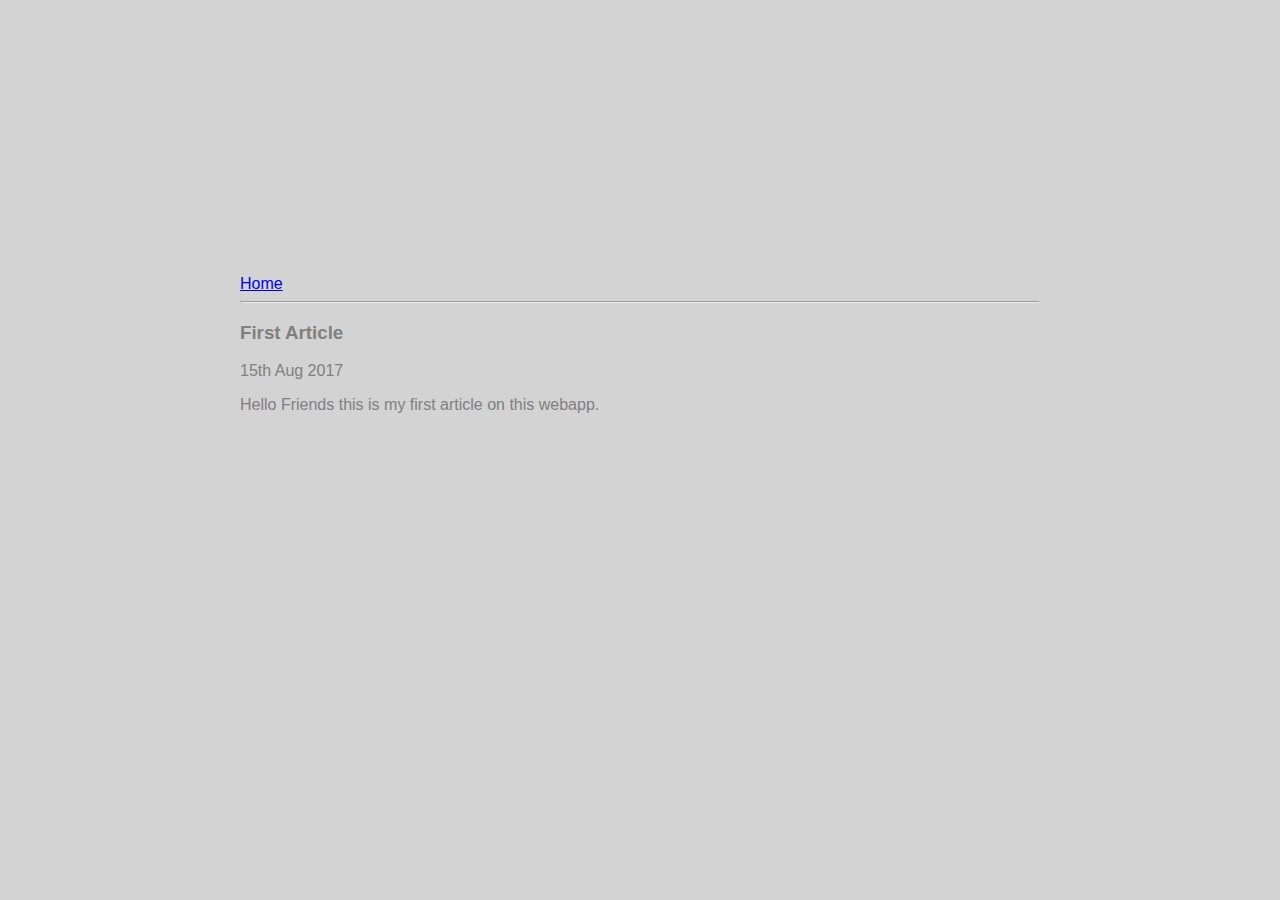
<file: ui/article-one.html>
<html>
<head>
   <title>Article One | Dhairya Gada</title>
   <link href="/ui/style.css" rel="stylesheet" />
   <style>
       

   </style>
</head>
<body>
    <div class="container">
        <div><a href="/">Home</a></div>
        <hr/>
        <h3>First Article</h3>
        <div>15th Aug 2017</div>
        <div>
            <p>
                Hello Friends this is my first article on this webapp.
            </p>
        </div>
    </div>
</body>
</html>
</file>
<file: ui/style.css>
body {
    font-family: sans-serif;
    background-color: lightgrey;
    margin-top: 75px;
}

.center {
    text-align: center;
}

.text-big {
    font-size: 300%;
}

.bold {
    font-weight: bold;
}

.img-medium {
    height: 200px;
}
.container {
    max-width: 800px;
    margin: 0 auto;
    color: grey;
    padding-top: 200px;
    padding-left: 20px;
    padding-right: 20px;
}
</file>
